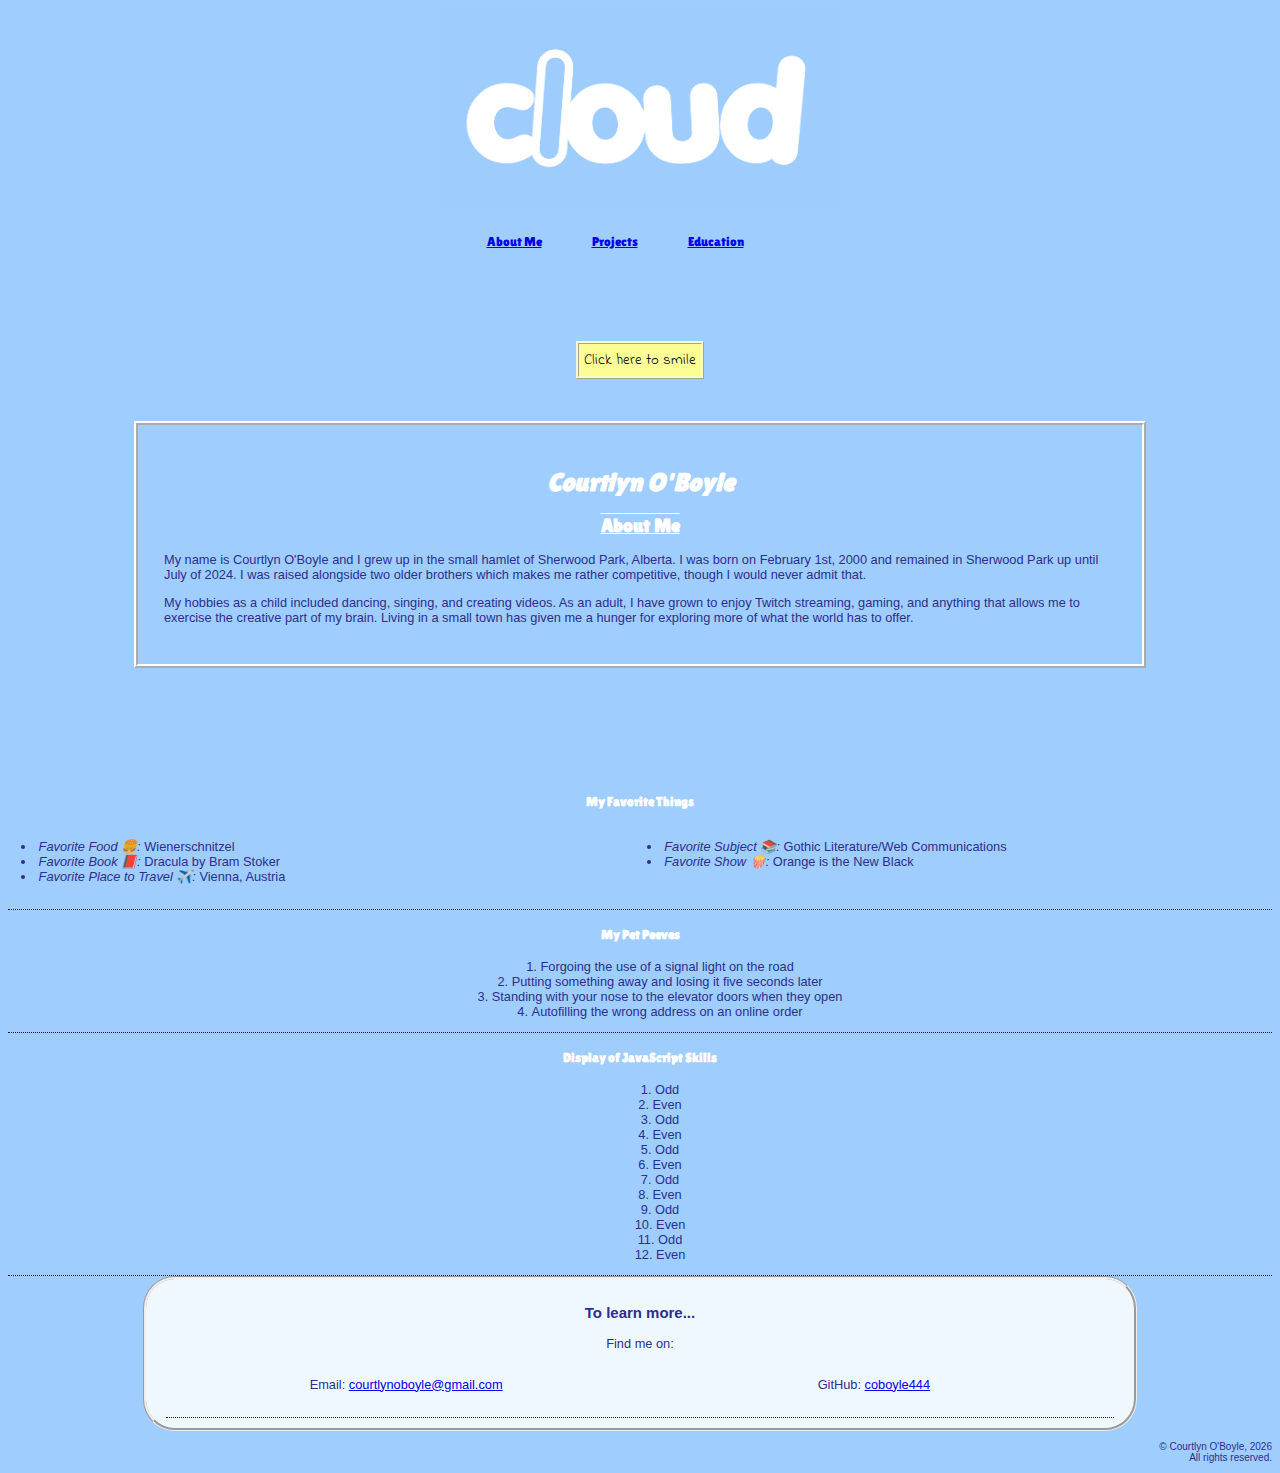
<file: index.html>
<!DOCTYPE html>
<html lang="en">
<head>
    <meta charset="UTF-8">
    <link rel="preconnect" href="https://fonts.googleapis.com">
    <link rel="preconnect" href="https://fonts.gstatic.com" crossorigin>
    <link href="https://fonts.googleapis.com/css2?family=Indie+Flower&family=Lilita+One&family=Playwrite+GB+S:ital,wght@0,100..400;1,100..400&display=swap" rel="stylesheet">
    <link rel="stylesheet" type="text/css" href="style.css"> 
    <meta name="viewport" content="width=device-width, initial-scale=1.0">
    <title>Courtlyn: Portfolio</title>
<body>
        <img src="./images/cloudlogo.jpg" height="200" width="400" alt="A logo depicting the name Cloud.">
 

</header>




    <nav>
        <ul>
            <li><a href="./index.html">About Me</a></li>
            <li><a href="./projects.html">Projects</a></li>
            <li><a href="./education.html">Education</a></li>
        </ul>
    </nav>
</div>


<div id="greeting"></div>

    <button id="btn-alert"> Click here to smile </button>

 
    <main>
      <section id="intro">
    
            <h1>
                Courtlyn O'Boyle
            </h1>
            <h2> 
                About Me 
            </h2>
            <p> 
                My name is Courtlyn O'Boyle and I grew up in the small hamlet of Sherwood Park, Alberta. I was born on February 1st, 2000 and remained in Sherwood Park up until July of 2024. I was raised alongside two older brothers which makes me rather competitive, though I would never admit that. 
            </p>
            <p>
                My hobbies as a child included dancing, singing, and creating videos. As an adult, I have grown to enjoy Twitch streaming, gaming, and anything that allows me to exercise the creative part of my brain. Living in a small town has given me a hunger for exploring more of what the world has to offer.
            </p>

        </section>
    </main>

<section>
    <h4> 
        My Favorite Things
    </h4>

        <ul>
            <li><i>Favorite Food 🍔:</i> Wienerschnitzel</li>
            <li><i>Favorite Book 📕:</i> Dracula by Bram Stoker</li>
            <li><i>Favorite Place to Travel ✈️:</i> Vienna, Austria</li>
            <li><i>Favorite Subject 📚:</i> Gothic Literature/Web Communications</li>
            <li><i>Favorite Show 🍿:</i> Orange is the New Black</li>
        </ul>
</section>
<section>
    <h4> 
        My Pet Peeves 
    </h4>
        <ol>
            <li> Forgoing the use of a signal light on the road
            <li> Putting something away and losing it five seconds later</li>
            <li> Standing with your nose to the elevator doors when they open</li>
            <li> Autofilling the wrong address on an online order</li>
        </ol>
</section>
<section>
    <h4> Display of JavaScript Skills</h4>
    <p>
        <ol id="numbers">
        </ol>
    </p>
    </section>
<aside>
    <section>
        <h3>
            To learn more... 
        </h3>
                
            Find me on:
                <ul> 
                    <li>Email: <a href="mailto:courtlynoboyle@gmail.com"> courtlynoboyle@gmail.com </a></li>
                    <li>GitHub: <a href="https://github.com/coboyle444/"> coboyle444 </a></li>
                </ul> 

    </section>
</aside>

<footer>
    <p> &copy; Courtlyn O'Boyle, <span id="footerYear"></span>
    <br> All rights reserved. </p>
</footer>
<script src="./js/main.js"></script>
</body>
</html>
</file>
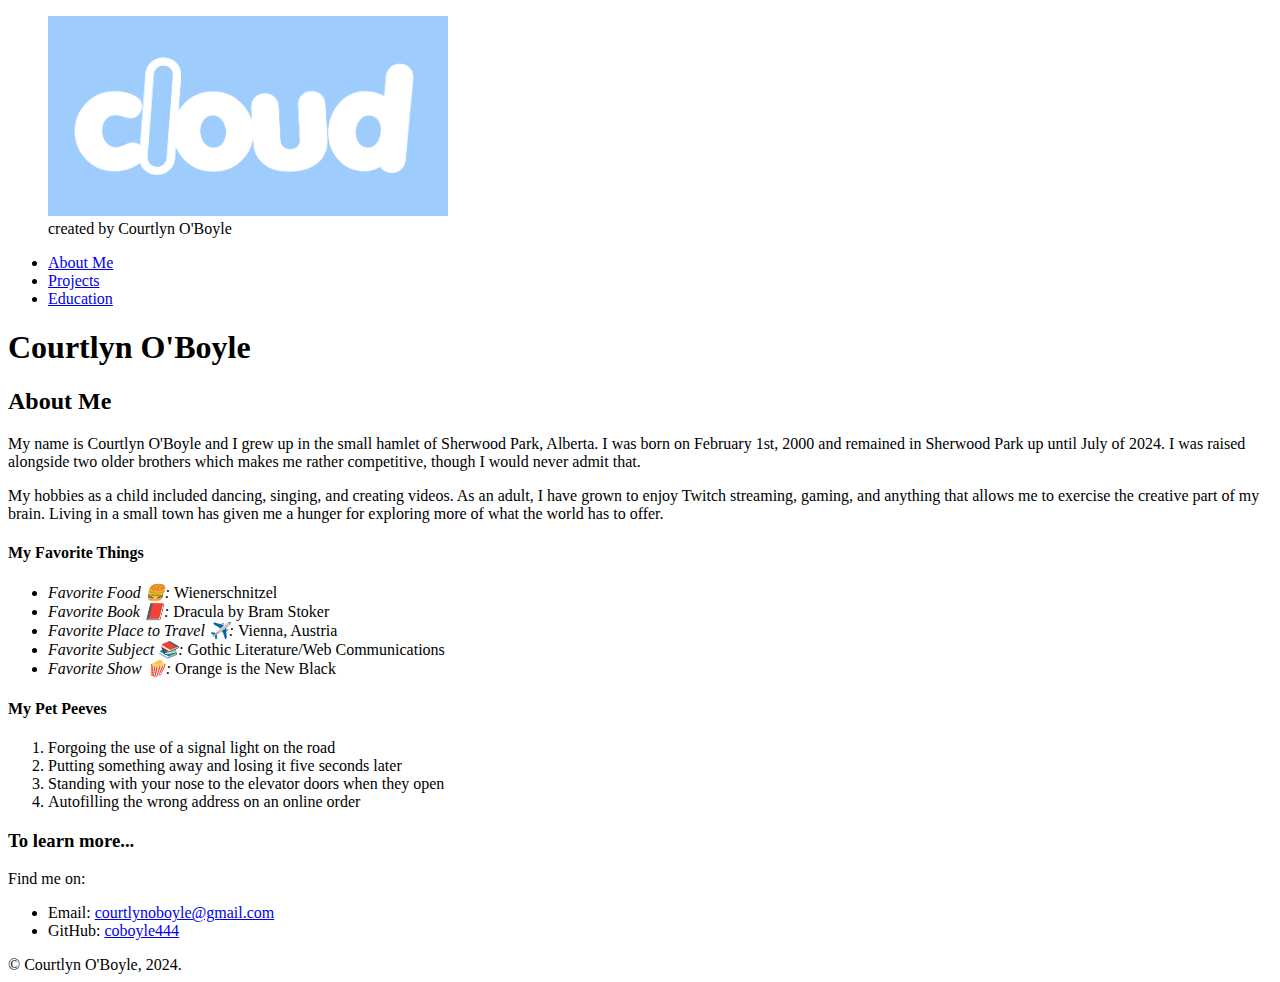
<file: aboutme.html>
<!DOCTYPE html>
<html lang="en">
<head>
    <meta charset="UTF-8">
    <meta name="viewport" content="width=device-width, initial-scale=1.0">
    <link rel="stylesheet" href="style.css>  
    <link rel="preconnect" href="https://fonts.googleapis.com">
    <link rel="preconnect" href="https://fonts.gstatic.com" crossorigin>
    <link href="https://fonts.googleapis.com/css2?family=Indie+Flower&family=Lilita+One&family=Playwrite+GB+S:ital,wght@0,100..400;1,100..400&display=swap" rel="stylesheet"> 
    <title>Courtlyn: Portfolio</title>
<body>


<!-- Create at least two pages with navigation to click between them.-->

<!-------------------------------------------------------------->
 
<header id="top">
    <figure>
        <img src="./images/cloudlogo.jpg" height="200" width="400" alt="A logo depicting the name Cloud.">
            <figcaption> 
                created by Courtlyn O'Boyle 
            </figcaption>
    </figure>
</header>
<!--------------------------------------------------------------->


<div class="nav">
    <nav>
        <ul>
            <li><a href="./aboutme.html">About Me</a></li>
            <li><a href="./projects.html">Projects</a></li>
            <li><a href="./education.html">Education</a></li>
        </ul>
    </nav>
</div>


<!--------nav section remains the same for each page--------------->

 <div class="w3-container">
    <main>
        <section>
            <h1>
                Courtlyn O'Boyle
            </h1>
            <h2> 
                About Me 
            </h2>
            <p> 
                My name is Courtlyn O'Boyle and I grew up in the small hamlet of Sherwood Park, Alberta. I was born on February 1st, 2000 and remained in Sherwood Park up until July of 2024. I was raised alongside two older brothers which makes me rather competitive, though I would never admit that. 
            </p>
            <p>
                My hobbies as a child included dancing, singing, and creating videos. As an adult, I have grown to enjoy Twitch streaming, gaming, and anything that allows me to exercise the creative part of my brain. Living in a small town has given me a hunger for exploring more of what the world has to offer.
            </p>
        </section>
    </main>
<!----------------------------end of background section------------------>
<section>
    <h4> 
        My Favorite Things
    </h4>

        <ul>
            <li><i>Favorite Food 🍔:</i> Wienerschnitzel</li>
            <li><i>Favorite Book 📕:</i> Dracula by Bram Stoker</li>
            <li><i>Favorite Place to Travel ✈️:</i> Vienna, Austria</li>
            <li><i>Favorite Subject 📚:</i> Gothic Literature/Web Communications</li>
            <li><i>Favorite Show 🍿:</i> Orange is the New Black</li>
        </ul>
</section>
<section>
    <h4> 
        My Pet Peeves 
    </h4>
        <ol>
            <li> Forgoing the use of a signal light on the road
            <li> Putting something away and losing it five seconds later</li>
            <li> Standing with your nose to the elevator doors when they open</li>
            <li> Autofilling the wrong address on an online order</li>
        </ol>
</section>
<!----------------------------------------------------------------------------->

<aside>
    <section>
        <h3>
            To learn more... 
        </h3>
                
            Find me on:
                <ul> 
                    <li>Email: <a href="mailto:courtlynoboyle@gmail.com"> courtlynoboyle@gmail.com </a></li>
                    <li>GitHub: <a href="https://github.com/coboyle444/"> coboyle444 </a></li>
                </ul> 

    </section>
</aside>
<footer>
    © Courtlyn O'Boyle, 2024.
</footer>
</div>
</body>
</html>
</file>
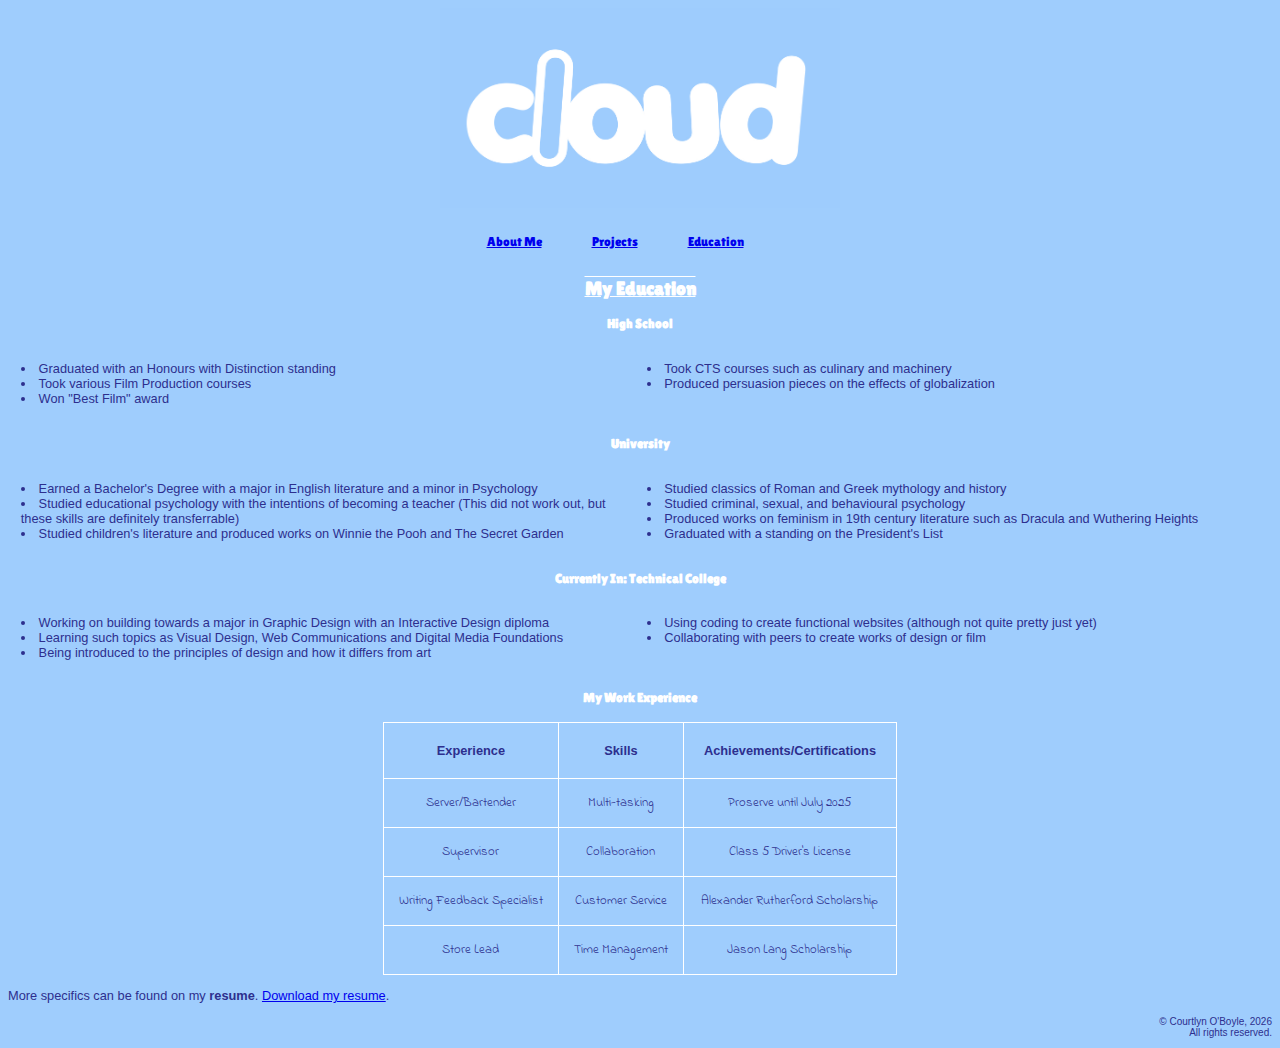
<file: education.html>
<!DOCTYPE html>
<html lang="en">
<head>
    <meta charset="UTF-8">
    <link rel="preconnect" href="https://fonts.googleapis.com">
    <link rel="preconnect" href="https://fonts.gstatic.com" crossorigin>
    <link href="https://fonts.googleapis.com/css2?family=Indie+Flower&family=Lilita+One&family=Playwrite+GB+S:ital,wght@0,100..400;1,100..400&display=swap" rel="stylesheet">
    <link rel="stylesheet" type="text/css" href="style.css"> 
    <meta name="viewport" content="width=device-width, initial-scale=1.0">
    <title>Education: Courtlyn</title>
</head>
<body>
       
        


<header>
        <img src="./images/cloudlogo.jpg" height="200" width="400" alt="A logo depicting the name Cloud.">

</header>



    <nav>
        <ul>
            <li><a href="./index.html">About Me</a></li>
            <li><a href="./projects.html">Projects</a></li>
            <li><a href="./education.html">Education</a></li>
        </ul>
    </nav>


<h2>
    My Education
</h2>
    <h4>
        High School
    </h4>
        <ul>
            <li> Graduated with an Honours with Distinction standing</li>
            <li> Took various Film Production courses </li>
            <li> Won "Best Film" award</li>
            <li> Took CTS courses such as culinary and machinery</li>
            <li> Produced persuasion pieces on the effects of globalization</li>
        </ul>
    <h4>
        University
    </h4>
        <ul>
            <li> Earned a Bachelor's Degree with a major in English literature and a minor in Psychology</li>
            <li> Studied educational psychology with the intentions of becoming a teacher (This did not work out, but these skills are definitely transferrable) </li>
            <li> Studied children's literature and produced works on Winnie the Pooh and The Secret Garden</li>
            <li> Studied classics of Roman and Greek mythology and history</li>
            <li> Studied criminal, sexual, and behavioural psychology </li>
            <li> Produced works on feminism in 19th century literature such as Dracula and Wuthering Heights</li>
            <li> Graduated with a standing on the President's List</li>
        </ul>

    <h4>
        Currently In: Technical College
    </h4>
        <ul>
            <li> Working on building towards a major in Graphic Design with an Interactive Design diploma</li>
            <li> Learning such topics as Visual Design, Web Communications and Digital Media Foundations</li>
            <li> Being introduced to the principles of design and how it differs from art </li>
            <li> Using coding to create functional websites (although not quite pretty just yet) </li>
            <li> Collaborating with peers to create works of design or film </li>
        </ul>
    <h4> 
        My Work Experience 
    </h4>
        <table>
            <thead>
                <th> Experience </th>
                <th> Skills </th>
                <th> Achievements/Certifications </th>
            </thead>
            <tbody>
                <tr>
                    <td> Server/Bartender
                    <td> Multi-tasking</td>
                    <td> Proserve until July 2025 </td>
                </tr>
                <tr>
                    <td> Supervisor </td>
                    <td> Collaboration </td>
                    <td> Class 5 Driver's License </td>
                </tr>
                <tr>
                    <td> Writing Feedback Specialist </td>
                    <td> Customer Service </td>
                    <td> Alexander Rutherford Scholarship </td>
                </tr>
                <tr>
                    <td> Store Lead </td>
                    <td> Time Management </td>
                    <td> Jason Lang Scholarship </td>
                </tr>
            </tbody>
        </table>

       
<p> 
    More specifics can be found on my <strong> resume</strong>. <a href="./OBoyleResume" download>Download my resume</a>.
</p>

<footer>
    <p>© Courtlyn O'Boyle, <span id="footerYear"></span>
    <br> All rights reserved. </p>
</footer>
<script src="./js/main.js">

</script>
</body>
</html>
</file>
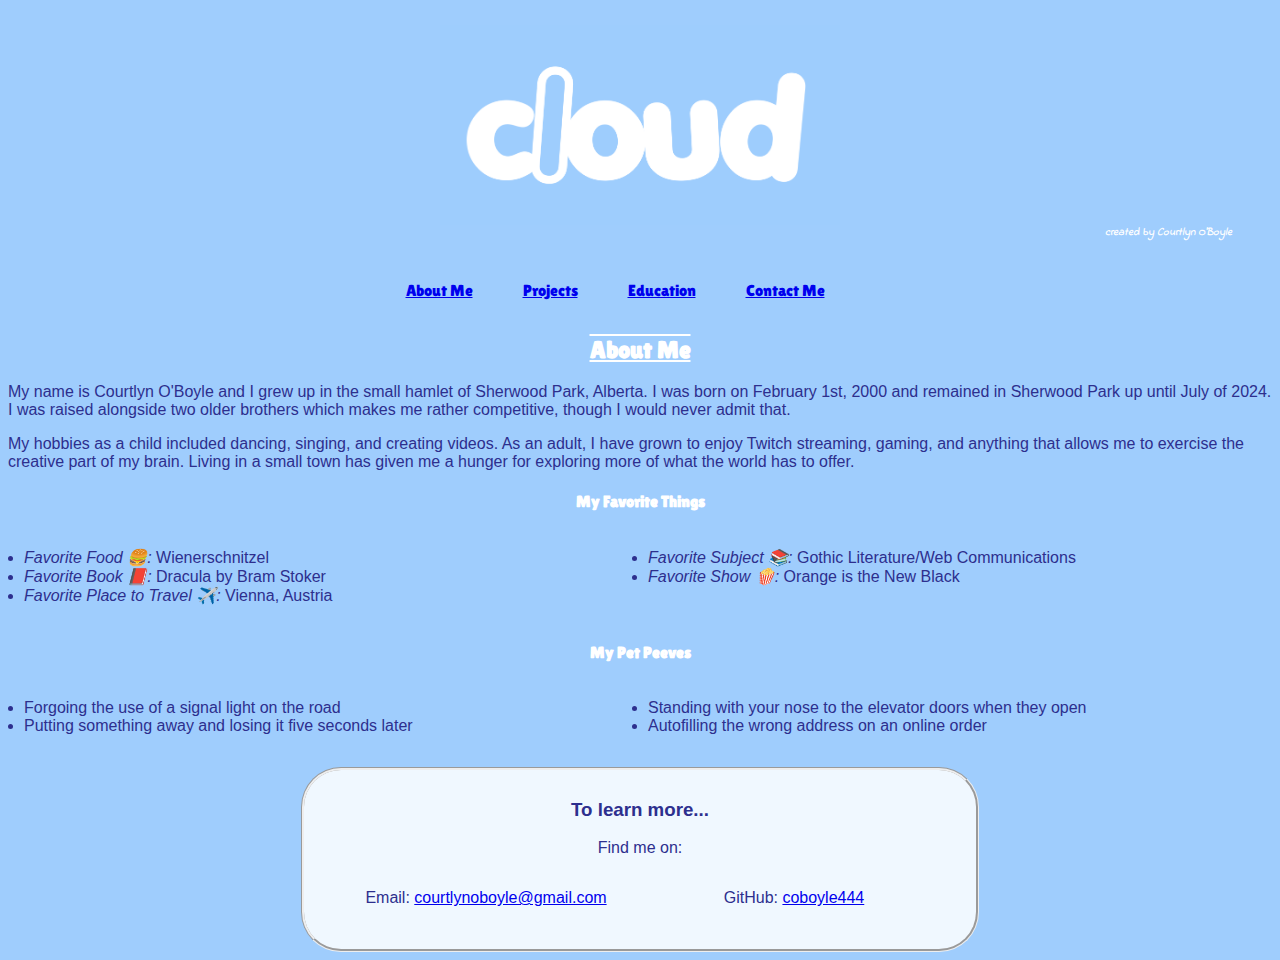
<file: Portfolio Website/aboutme.html>
<!DOCTYPE html>
<html lang="en">
<head>
    <meta charset="UTF-8">
    <link rel="preconnect" href="https://fonts.googleapis.com">
    <link rel="preconnect" href="https://fonts.gstatic.com" crossorigin>
    <link href="https://fonts.googleapis.com/css2?family=Indie+Flower&family=Lilita+One&family=Playwrite+GB+S:ital,wght@0,100..400;1,100..400&display=swap" rel="stylesheet">
<link rel="stylesheet" href="style.css">    
<meta name="viewport" content="width=device-width, initial-scale=1.0">
    <title>Courtlyn: Portfolio</title>
<body>


<!-- Create at least two pages with navigation to click between them.-->

<!-------------------------------------------------------------->
 <header>
    <header id="top"></header>
    <h6>
        <figure>
            <img src="../Portfolio Website/images/cloud logo.png" height="200" width="400" alt="A logo depicting the name Cloud.">
            <figcaption> 
                created by Courtlyn O'Boyle 
            </figcaption>
        </figure>
    </h6>
    </header>
<!--------------------------------------------------------------->

    <p>
        <div class="nav">
        <nav>
             <ul>
            <li><a href="./aboutme.html">About Me</a></li>
            <li><a href="./projects.html">Projects</a></li>
            <li><a href="./education.html">Education</a></li>
            <li><a href="./contact">Contact Me</a></li>
        </ul>
    </nav>
</div>
</p>


 <div class="w3-container">
    <main>
        <section>
            <h2> 
                About Me 
            </h2>
            <p> 
                My name is Courtlyn O'Boyle and I grew up in the small hamlet of Sherwood Park, Alberta. I was born on February 1st, 2000 and remained in Sherwood Park up until July of 2024. I was raised alongside two older brothers which makes me rather competitive, though I would never admit that. </p>
            <p>
                My hobbies as a child included dancing, singing, and creating videos. As an adult, I have grown to enjoy Twitch streaming, gaming, and anything that allows me to exercise the creative part of my brain. Living in a small town has given me a hunger for exploring more of what the world has to offer.
            </p>
            <section>
            <h4> 
                My Favorite Things
            </h4>

            <ul>
                <li><i>Favorite Food 🍔:</i> Wienerschnitzel</li>
                <li><i>Favorite Book 📕:</i> Dracula by Bram Stoker</li>
                <li><i>Favorite Place to Travel ✈️:</i> Vienna, Austria</li>
                <li><i>Favorite Subject 📚:</i> Gothic Literature/Web Communications</li>
                <li><i>Favorite Show 🍿:</i> Orange is the New Black</li>
            </ul>
            </section>
            <section>
            <h4> 
                My Pet Peeves 
            </h4>
            <ul>
                <li> Forgoing the use of a signal light on the road
                <li> Putting something away and losing it five seconds later</li>
                <li> Standing with your nose to the elevator doors when they open</li>
                <li> Autofilling the wrong address on an online order</li>
            </ul>
        </p>
            </section>
<!----------------------------------------------------------------------------->

        <aside>
            <section>
                <h3>
                    To learn more... 
                </h3>
                
                <p> 
                    Find me on:
                    <ul> 
                        <li>Email: <a href="mailto:courtlynoboyle@gmail.com"> courtlynoboyle@gmail.com </a></li>
                        <li>GitHub: <a href="https://github.com/coboyle444/"> coboyle444 </a></li>
                    </ul> </p>
            </section>
        </aside>

    </main>
 </div>
</head>
</body>
</html>
</file>
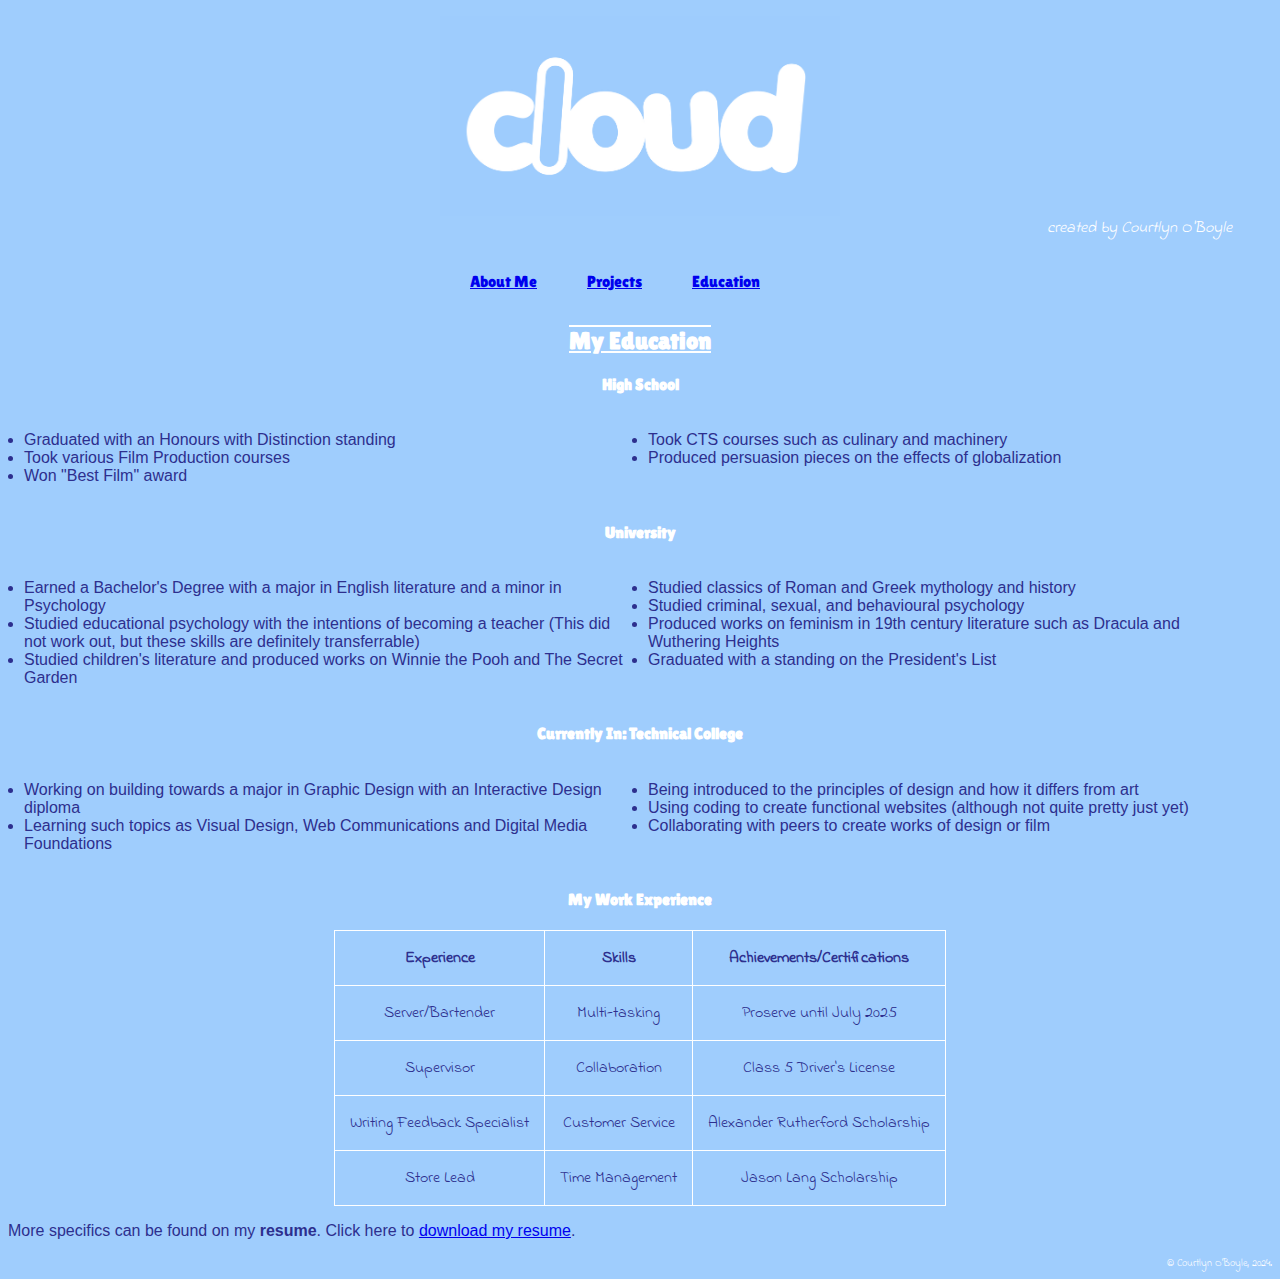
<file: Portfolio Website/education.html>
<!DOCTYPE html>
<html lang="en">
<head>
    <meta charset="UTF-8">
    <link rel="preconnect" href="https://fonts.googleapis.com">
    <link rel="preconnect" href="https://fonts.gstatic.com" crossorigin>
    <link href="https://fonts.googleapis.com/css2?family=Indie+Flower&family=Lilita+One&family=Playwrite+GB+S:ital,wght@0,100..400;1,100..400&display=swap" rel="stylesheet">
    <link rel="stylesheet" type="text/css" href="style.css"> 
    <meta name="viewport" content="width=device-width, initial-scale=1.0">
    <title>Education: Courtlyn</title>
</head>
<body>
       
        
<!----------------------------------------------------------------------->

<header id="top">
    <figure>
        <img src="./images/cloudlogo.jpg" height="200" width="400" alt="A logo depicting the name Cloud.">
            <figcaption> 
                created by Courtlyn O'Boyle 
            </figcaption>
    </figure>
</header>
<!--------------------------------------------------------------->

<div class="nav">
    <nav>
        <ul>
            <li><a href="./index.html">About Me</a></li>
            <li><a href="./projects.html">Projects</a></li>
            <li><a href="./education.html">Education</a></li>
        </ul>
    </nav>
</div>

<!-------------------------------------------------->
<h2>
    My Education
</h2>
    <h4>
        High School
    </h4>
        <ul>
            <li> Graduated with an Honours with Distinction standing</li>
            <li> Took various Film Production courses </li>
            <li> Won "Best Film" award</li>
            <li> Took CTS courses such as culinary and machinery</li>
            <li> Produced persuasion pieces on the effects of globalization</li>
        </ul>
    <h4>
        University
    </h4>
        <ul>
            <li> Earned a Bachelor's Degree with a major in English literature and a minor in Psychology</li>
            <li> Studied educational psychology with the intentions of becoming a teacher (This did not work out, but these skills are definitely transferrable) </li>
            <li> Studied children's literature and produced works on Winnie the Pooh and The Secret Garden</li>
            <li> Studied classics of Roman and Greek mythology and history</li>
            <li> Studied criminal, sexual, and behavioural psychology </li>
            <li> Produced works on feminism in 19th century literature such as Dracula and Wuthering Heights</li>
            <li> Graduated with a standing on the President's List</li>
        </ul>

    <h4>
        Currently In: Technical College
    </h4>
        <ul>
            <li> Working on building towards a major in Graphic Design with an Interactive Design diploma</li>
            <li> Learning such topics as Visual Design, Web Communications and Digital Media Foundations</li>
            <li> Being introduced to the principles of design and how it differs from art </li>
            <li> Using coding to create functional websites (although not quite pretty just yet) </li>
            <li> Collaborating with peers to create works of design or film </li>
        </ul>
    <h4> 
        My Work Experience 
    </h4>
        <table>
            <thead>
                <th> Experience </th>
                <th> Skills </th>
                <th> Achievements/Certifications </th>
            </thead>
            <tbody>
                <tr>
                    <td> Server/Bartender
                    <td> Multi-tasking</td>
                    <td> Proserve until July 2025 </td>
                </tr>
                <tr>
                    <td> Supervisor </td>
                    <td> Collaboration </td>
                    <td> Class 5 Driver's License </td>
                </tr>
                <tr>
                    <td> Writing Feedback Specialist </td>
                    <td> Customer Service </td>
                    <td> Alexander Rutherford Scholarship </td>
                </tr>
                <tr>
                    <td> Store Lead </td>
                    <td> Time Management </td>
                    <td> Jason Lang Scholarship </td>
                </tr>
            </tbody>
        </table>
<p> 
    More specifics can be found on my <strong> resume</strong>. Click here to <a href="./OBoyleResume" download>download my resume</a>.
</p>
<footer>
    © Courtlyn O'Boyle, 2024.
</footer>
</body>
</html>
</file>
<file: style.css>
.lilita-one-regular {
    font-family: "Lilita One, Calibri", sans-serif;
    font-weight: 400;
    font-style: normal;
  }
  
  .indie-flower-regular {
    font-family: "Indie Flower", cursive;
    font-weight: 400;
    font-style: normal;
  }
  
#intro {
    display:block;
    margin:10%;
    border: 4px solid white;
    border-style:ridge;
    padding:2em;
}

/* To make the intro stand out from the rest of the page */

body {
    background-color: rgb(159,205,253);
}

nav a {
    font-family:"Lilita One";
    justify-content: center;
}



nav ul {
    list-style: none;
    display: flex;
    justify-content: center;
}

nav li {
    margin-right: 50px;
}

nav a:hover {
    background-color: lightblue;
    padding: 1em;
    border-radius: 25px;
    
}

figcaption {
    text-align:right;
    font-family:'Indie Flower', 'Gill Sans';
    font-style:italic;
    color:white;
}

h6 {
    text-align:center;
    font-family: 'Playwrite GB S', 'Gill Sans', 'Gill Sans MT', Calibri, 'Trebuchet MS', sans-serif;
}

div {
    background-color: rgb(159,205,253);
    font-family:'Lucida Sans', 'Lucida Sans Regular', 'Lucida Grande', 'Lucida Sans Unicode', Geneva, Verdana, sans-serif;
}

h1 {
    color: white;
    text-align:center;
    font-style:oblique;
    font-family: 'Lilita One', 'Lucida Sans';
}

h2 {
    color: white;
    text-align:center;
    text-decoration:overline underline;
    font-family: 'Lilita One', 'Lucida Sans';
}

p {
    color:rgb(45,47,142);
    font-family:'Lucida Sans', 'Lucida Sans Regular', 'Lucida Grande', 'Lucida Sans Unicode', Geneva, Verdana, sans-serif;
}

h4 {
    color:white;
    text-align:center;
    font-family: 'Lilita One', 'Lucida Sans';
}

ul {
    color:rgb(45,47,142);
    column-count: 2;
    list-style-position: inside;
    padding:1em;
    font-family:'Lucida Sans', 'Lucida Sans Regular', 'Lucida Grande', 'Lucida Sans Unicode', Geneva, Verdana, sans-serif;
}

ol {
    color: rgb(45,47,142);
    text-align:center;
    justify-content: center;
    list-style-position:inside;
    font-family:'Lucida Sans', 'Lucida Sans Regular', 'Lucida Grande', 'Lucida Sans Unicode', Geneva, Verdana, sans-serif;
}
aside {
    border-style:groove;
    margin:auto;
    background-color:aliceblue;
    color:rgb(45,47,142);
    text-align:center;
    border-radius: 2.5em;
    padding: 10px 20px;
    width: 75%;
    font-family:'Lucida Sans', 'Lucida Sans Regular', 'Lucida Grande', 'Lucida Sans Unicode', Geneva, Verdana, sans-serif;
}

aside li {
    list-style:none;
    text-align:center;
    padding:0.5 em;
}

img {
    max-width:100%;
    display: block;
    margin:auto;
    justify-content: center;
}

figure {
    box-shadow:2px 3px 5px;
    border-radius:2px;
    padding:1em;

}

table, td {
    border: 1px solid white;
    border-collapse: collapse;
    font-family: 'Indie Flower', 'Gill Sans', 'Gill Sans MT', 'Calibri', 'Trebuchet MS', sans-serif;
    color:rgb(45,47,142);
    padding: 15px;
    text-align: center;
    margin:auto;
}

th {
    font-family:'Lucida Sans', 'Lucida Sans Regular', 'Lucida Grande', 'Lucida Sans Unicode', Geneva, Verdana, sans-serif;
    font-weight:bold;
    border: 1px solid white;
    padding: 20px;
}

footer {
    text-align: right;
    font-family: 'Indie Flower', 'Gill Sans', 'Gill Sans MT', 'Calibri', 'Trebuchet MS', sans-serif;
    color: white;
    font-size: 10px;
    position:relative;
}


section {
    border-bottom: 1px dotted darkblue;
}

@media (width <= 320px) {
    .nav ul {
        flex-direction: column;
    }
}
/* ^ To change for mobile. Maybe. */

:root {
    font-size:80%;
}

#btn-alert {
    justify-content: center;
    text-align: center;
    cursor:pointer;
    position: absolute;
    left: 50%;
    top: 40%;
    transform: translate(-50%, -50%);
    font-size: 15px;
    align-items: center;
    display: flex;
    padding: 5px;
    border: lightgoldenrodyellow;
    border-style:ridge;
    background-color:#FDFD96;
    font-family: 'Indie Flower', 'Gill Sans', 'Gill Sans MT', 'Calibri', 'Trebuchet MS', sans-serif;
}

#greeting {
    font-family: 'Indie Flower', 'Gill Sans', 'Gill Sans MT', 'Calibri', 'Trebuchet MS', sans-serif;
    font-size: 2rem;
    font-weight: bold;
    padding: 10px;
    border-radius: 5px;
    transition: all 2s ease-in-out;
    justify-content: center;
}

.morning {
    color: black;
    background-color: #FDFD96;
    text-align:center;
}

.afternoon {
    color: darkblue;
    background-color: lightskyblue;
    text-align: center;
}

.evening {
    color: white;
    background-color: darkblue;
    text-align: center;
}
</file>
<file: Portfolio Website/style.css>
.lilita-one-regular {
    font-family: "Lilita One", sans-serif;
    font-weight: 400;
    font-style: normal;
  }
  
  .indie-flower-regular {
    font-family: "Indie Flower", cursive;
    font-weight: 400;
    font-style: normal;
  }
  

body {
    background-color: rgb(159,205,253);
}

nav a {
    font-family:'Lilita One';
    justify-content: center;
}

nav ul {
    list-style: none;
    display: flex;
    justify-content: center;
}

nav li {
    margin-right: 50px;
}

nav a:hover {
    background-color: lightblue;
    padding: 1em;
    border-radius: 25px;
    
}

figcaption {
    text-align:right;
    font-family:Indie Flower;
    font-style:italic;
    color:white;
}

h6 {
    text-align:center;
    font-family: Playwrite 'Gill Sans', 'Gill Sans MT', Calibri, 'Trebuchet MS', sans-serif;
}

div {
    background-color: rgb(159,205,253);
    font-family:'Lucida Sans', 'Lucida Sans Regular', 'Lucida Grande', 'Lucida Sans Unicode', Geneva, Verdana, sans-serif;
}

h1 {
    color: white;
    text-align:center;
    font-style:oblique;
    font-family: Lilita One;
}

h2 {
    color: white;
    text-align:center;
    text-decoration:overline underline;
    font-family: Lilita One;
}

p {
    color:rgb(45,47,142);
    font-family:'Lucida Sans', 'Lucida Sans Regular', 'Lucida Grande', 'Lucida Sans Unicode', Geneva, Verdana, sans-serif;
}

h4 {
    color:white;
    text-align:center;
    font-family: Lilita One;
}

ul {
    color:rgb(45,47,142);
    column-count: 2;
    padding:1em;
    font-family:'Lucida Sans', 'Lucida Sans Regular', 'Lucida Grande', 'Lucida Sans Unicode', Geneva, Verdana, sans-serif;
}

ol {
    color: rgb(45,47,142);
    text-align:center;
}
aside {
    border-style:groove;
    margin:auto;
    background-color:aliceblue;
    color:rgb(45,47,142);
    text-align:center;
    border-radius: 2.5em;
    padding: 10px 20px;
    width: 50%
}

aside li {
    list-style:none;
    text-align:center;
    padding:0.5 em;
}

img {
    max-width:100%;
    display: block;
    margin:auto;
    justify-content: center;
}

table, th, td {
    border: 1px solid white;
    border-collapse: collapse;
    font-family: Indie Flower;
    color:rgb(45,47,142);
    padding: 15px;
    text-align: center;
    margin:auto;
}

footer {
    text-align: right;
    font-family: Indie Flower;
    color: white;
    font-size: 10px;
}
</file>
